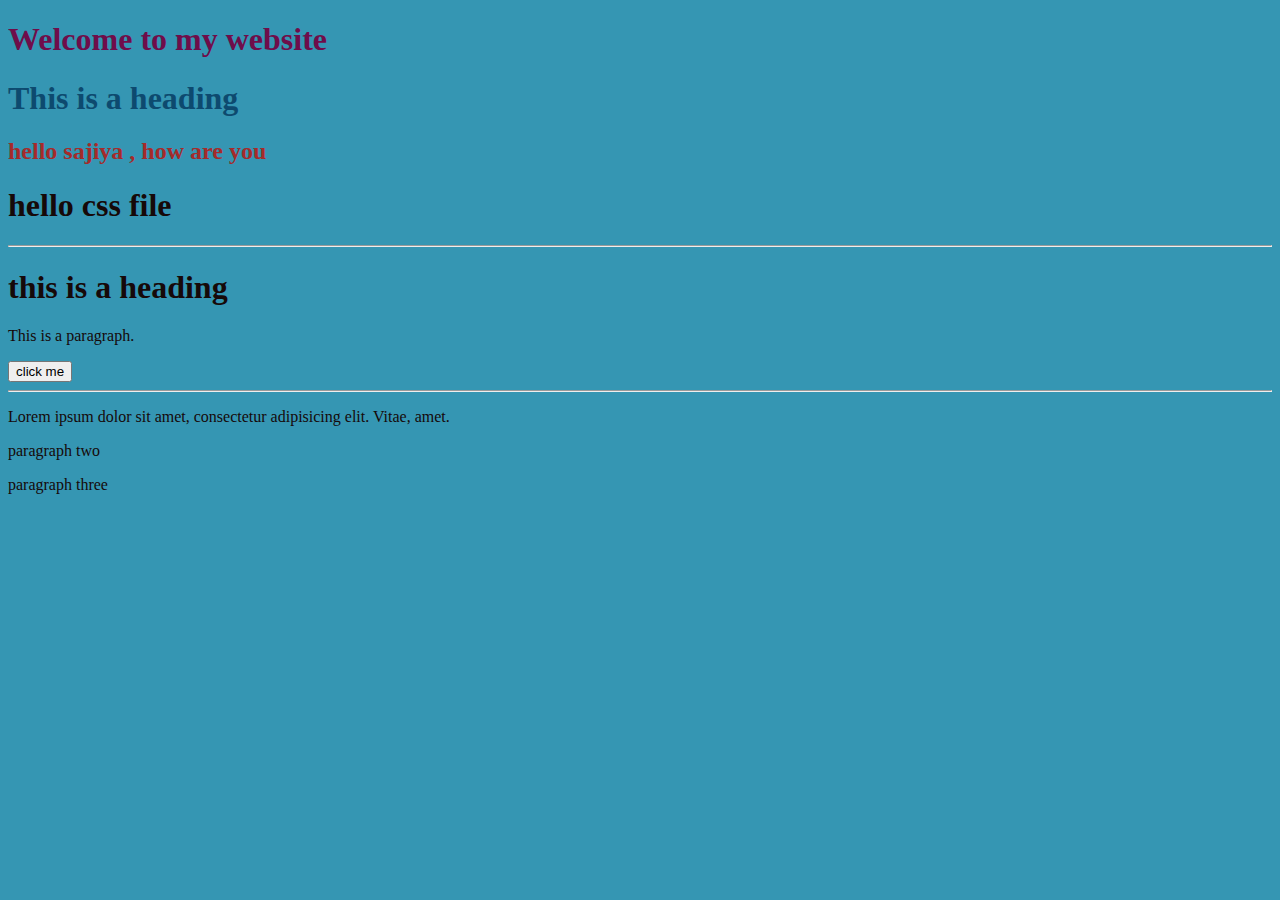
<file: index.html>
<!DOCTYPE html>
<html lang="en">
<head>
    <meta charset="UTF-8">
    <meta name="viewport" content="width=device-width, initial-scale=1.0">
    <title>css level l</title>
    <link rel="stylesheet" href="style.css">
    <style>
        /* (opt- 2) style color */
        /* style tag */
        h2{
            color: brown;
        }
    </style>
</head>
<body>
<!-- (opt- 1) style color-->
 <!-- inline style color -->

   <h1 style="color: rgb(111, 13, 74);">Welcome to my website</h1>
   <h1 style="color: rgb(13, 74, 111);">This is a heading</h1>
   <h2>hello sajiya , how are you </h2>

   <h1>hello css file</h1>
   <hr>
   <h1>this is a heading</h1>
   <p>This is a paragraph.</p>
   <button>click me</button>

</body>
</html>
<hr />

<!DOCTYPE html>
<html lang="en">
<head>
    <meta charset="UTF-8">
    <meta name="viewport" content="width=device-width, initial-scale=1.0">
    <title>Document</title>
</head>
<body>
    <P id="one">Lorem ipsum dolor sit amet, consectetur adipisicing elit. Vitae, amet.</P>
    <P id="two">paragraph two</P>
    <P id="three">paragraph three</P>

</body>
</html>
</file>
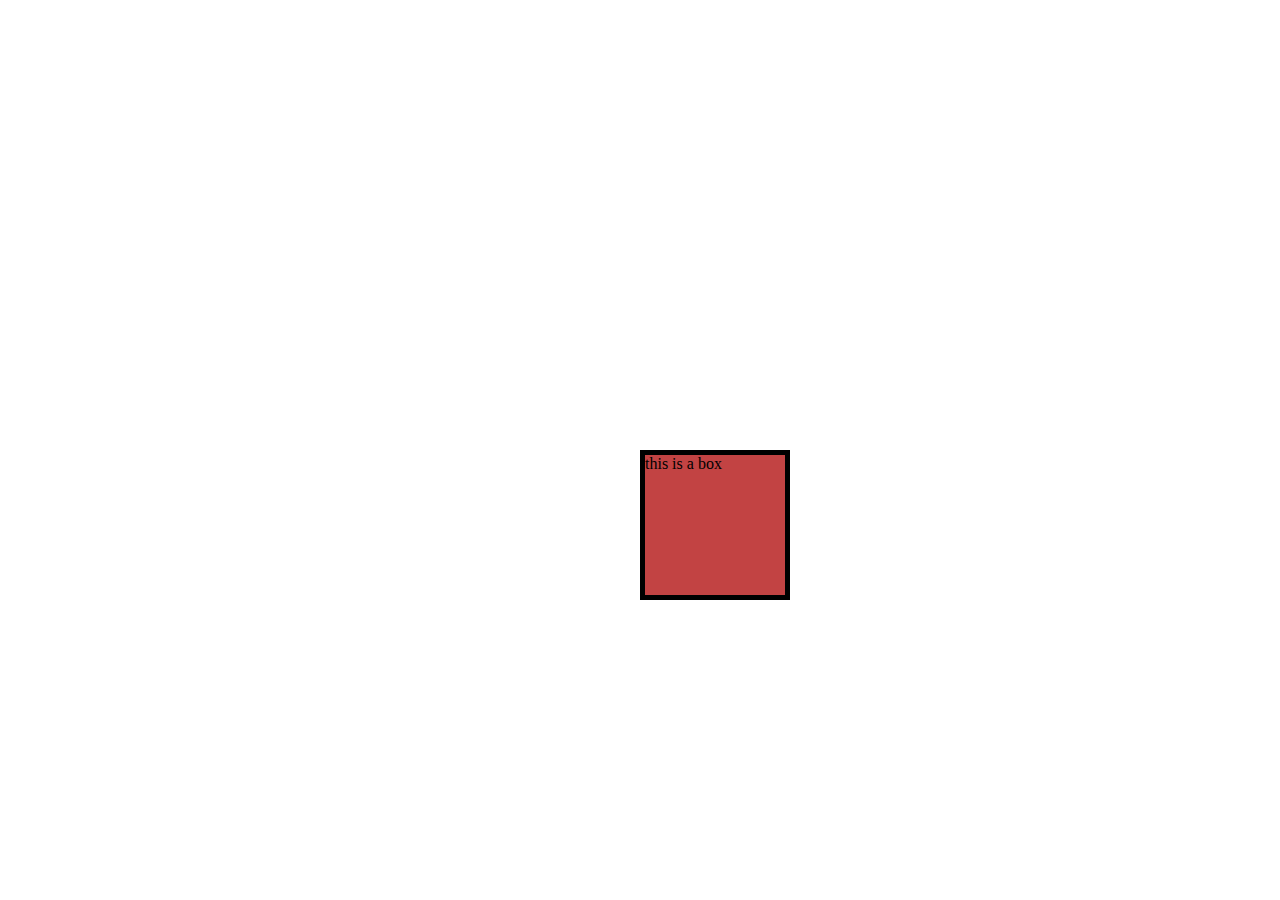
<file: final level.html>
<!DOCTYPE html>
<html lang="en">
<head>
    <meta charset="UTF-8">
    <meta name="viewport" content="width=device-width, initial-scale=1.0">
    <title>Document</title>
    <link rel="stylesheet" href="final level.css">
</head>
<body>
    <div>this is a box</div>
    
</body>
</html>
</file>
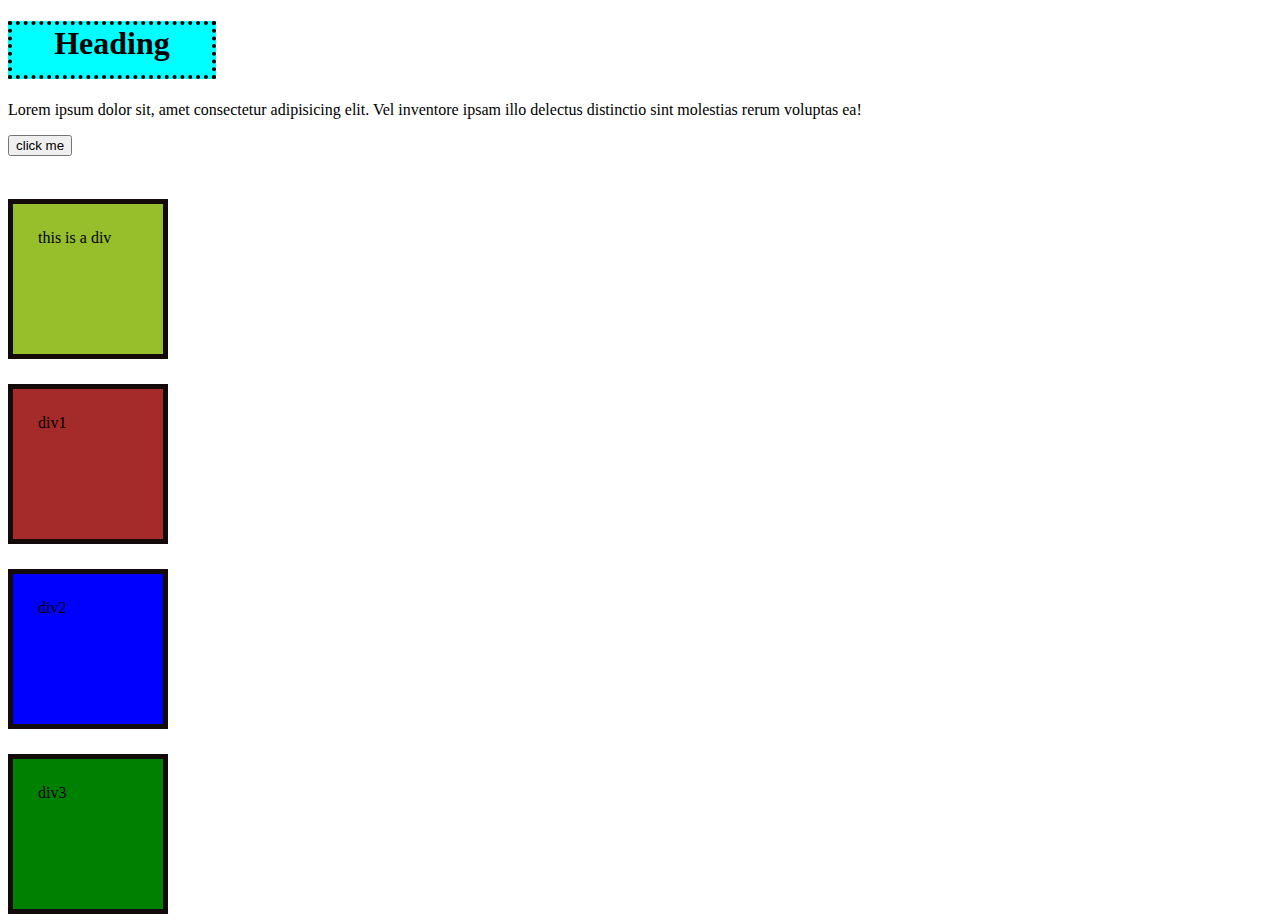
<file: index3.html>
<!DOCTYPE html>
<html lang="en">

<head>
    <meta charset="UTF-8">
    <meta name="viewport" content="width=device-width, initial-scale=1.0">
    <title> level 2</title>
    <link rel="stylesheet" href="style3.css">
</head>

<body>
    <h1>Heading</h1>
    <P>Lorem ipsum dolor sit, amet consectetur adipisicing elit.
         Vel inventore ipsam illo delectus distinctio sint
        molestias rerum voluptas ea!</P>
        <button>click me</button>
        <br/>
        <br/>
        <div>this is a div</div>
       <br/>
        <div style="background-color: brown;">div1</div>
        <br/>
        <div style="background-color: blue;">div2</div>
        <br/>
        <div style="background-color: green;">div3</div>
</body>
</html>
</file>
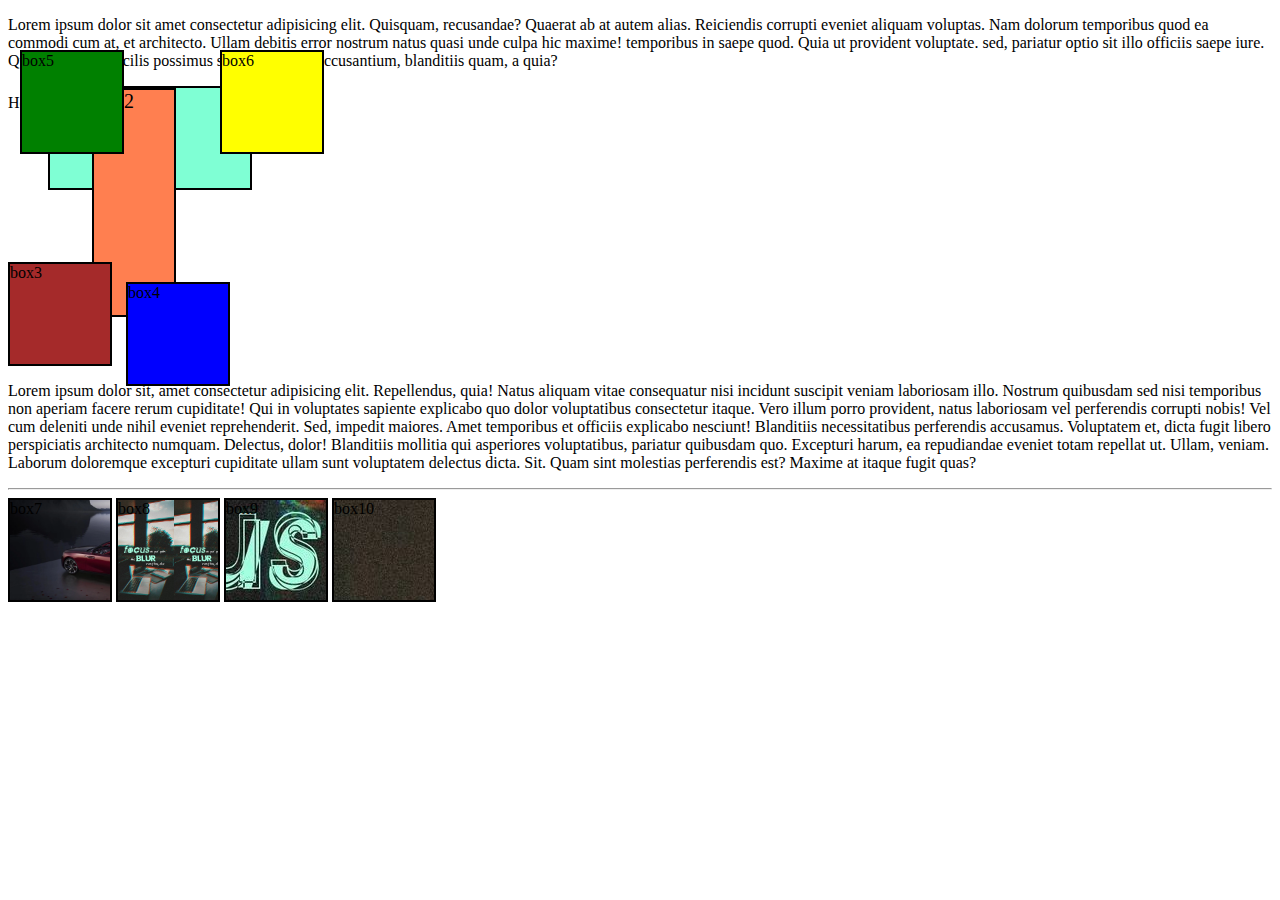
<file: index4.html>
<!DOCTYPE html>
<html lang="en">

<head>
    <meta charset="UTF-8">
    <meta name="viewport" content="width=device-width, initial-scale=1.0">
    <title>level 3</title>
    <link rel="stylesheet" href="style4.css">
</head>

<body>
    <P> Lorem ipsum dolor sit amet consectetur adipisicing elit. Quisquam, recusandae?
        Quaerat ab at autem alias. Reiciendis corrupti eveniet aliquam voluptas.
        Nam dolorum temporibus quod ea commodi cum at, et architecto.
        Ullam debitis error nostrum natus quasi unde culpa hic maxime!
         temporibus in saepe quod. Quia ut provident voluptate.
        sed, pariatur optio sit illo officiis saepe iure. Quo sequi rem, facilis possimus sed eum facere accusantium,
        blanditiis quam, a quia?</P>
    Hello
    <div id="box1">
        box1
        <div id="box2">box2</div>
    </div>
    <br />
    <br />
    <br />
    <br />
    <br />
    <div id="box3" style="background-color: brown;">box3</div>
    <div id="box4" style="background-color: blue;">box4</div>
    <div id="box5" style="background-color: green;">box5</div>
    <div id="box6" style="background-color: yellow;">box6</div>

<P>Lorem ipsum dolor sit, amet consectetur adipisicing elit. Repellendus, quia!
Natus aliquam vitae consequatur nisi incidunt suscipit veniam laboriosam illo.
Nostrum quibusdam sed nisi temporibus non aperiam facere rerum cupiditate!
Qui in voluptates sapiente explicabo quo dolor voluptatibus consectetur itaque.
Vero illum porro provident, natus laboriosam vel perferendis corrupti nobis!
Vel cum deleniti unde nihil eveniet reprehenderit. Sed, impedit maiores.
Amet temporibus et officiis explicabo nesciunt! Blanditiis necessitatibus perferendis accusamus.
Voluptatem et, dicta fugit libero perspiciatis architecto numquam. Delectus, dolor!
Blanditiis mollitia qui  asperiores voluptatibus, pariatur quibusdam quo.
Excepturi harum, ea repudiandae eveniet totam repellat ut. Ullam, veniam.
Laborum doloremque excepturi cupiditate ullam sunt voluptatem delectus dicta. Sit.
Quam sint molestias perferendis est? Maxime at itaque fugit quas?

</P>
</body> 
</html>


<hr/>
<!DOCTYPE html>
<html lang="en">
<head>
    <meta charset="UTF-8">
    <meta name="viewport" content="width=device-width, initial-scale=1.0">
    <title>Document</title>
</head>
<body>
     <div id="box7" style="background-color: brown;">box7</div>
    <div id="box8" style="background-color: blue;">box8</div>
    <div id="box9" style="background-color: green;">box9</div>
    <div id="box10" style="background-color: yellow;">box10</div>

    
</body>
</html>
</file>
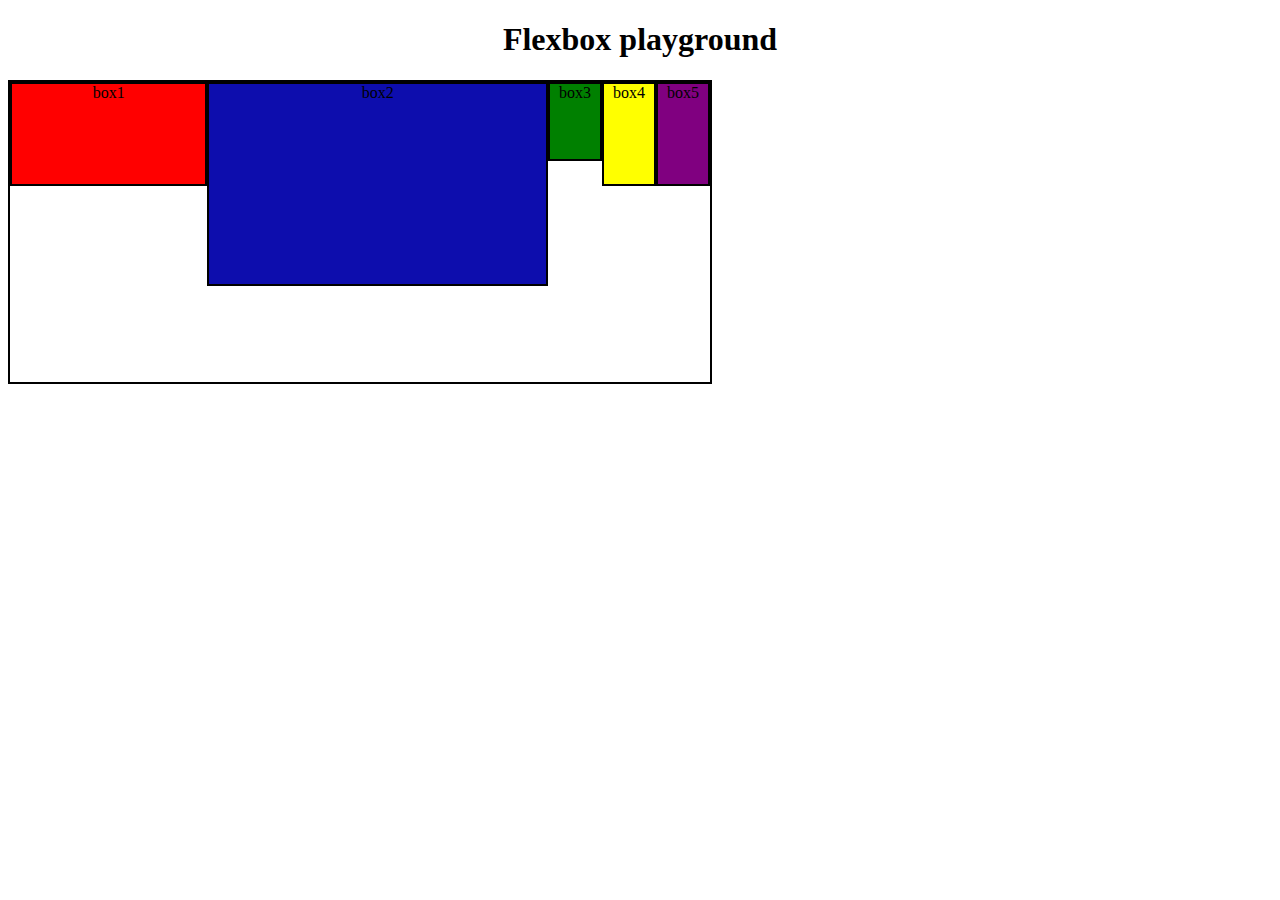
<file: index5.html>
<!DOCTYPE html>
<html lang="en">
<head>
    <meta charset="UTF-8">
    <meta name="viewport" content="width=device-width, initial-scale=1.0">
    <title>level 5</title>
    <link rel="stylesheet" href="style5.css">
</head>
<body>
    <h1>Flexbox playground</h1>
    <div id="container">
        <div id="box1">box1</div>
        <div id="box2">box2</div>
        <div id="box3">box3</div>   
        <div id="box4">box4</div>
        <div id="box5">box5</div>
    </div>
    
</body>
</html>
</file>
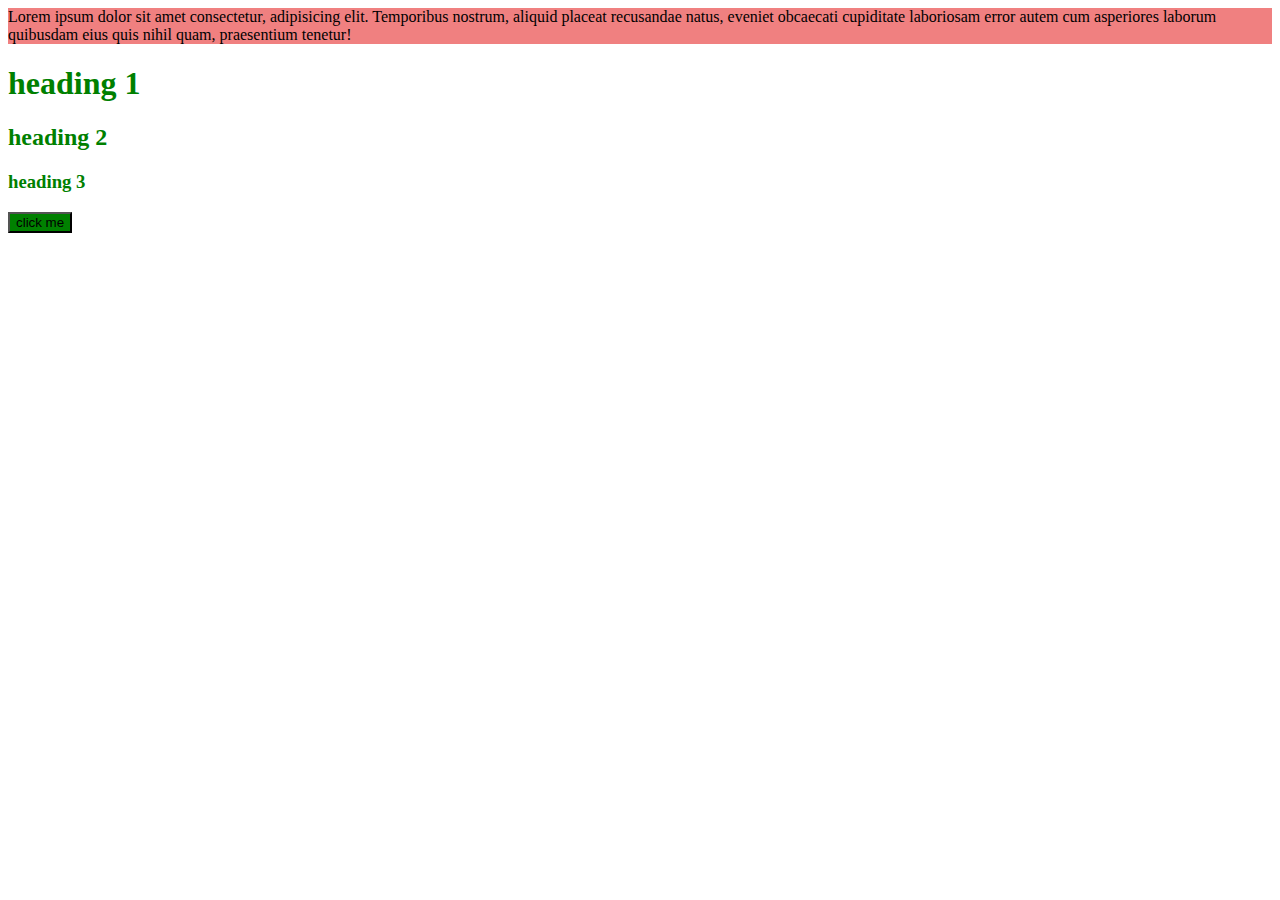
<file: practice css/set1.html>
<!DOCTYPE html>
<html lang="en">

<head>
    <meta charset="UTF-8">
    <meta name="viewport" content="width=device-width, initial-scale=1.0">
    <title>Document</title>
    <link rel="stylesheet" href="set1.css">
    <!-- <style>
        button{
            background-color: blue;
        }
    </style>-->
</head>

<body>
    <div id="box">
        Lorem ipsum dolor sit amet consectetur, adipisicing elit. Temporibus nostrum, aliquid placeat recusandae natus,
        eveniet obcaecati cupiditate laboriosam error autem cum asperiores laborum quibusdam eius quis nihil quam,
        praesentium tenetur!
    </div>
    <h1 class="heading">heading 1</h1>
    <h2 class="heading">heading 2</h2>
    <h3 class="heading">heading 3</h3>
     <button class="button">click me</button>

</body>

</html>
</file>
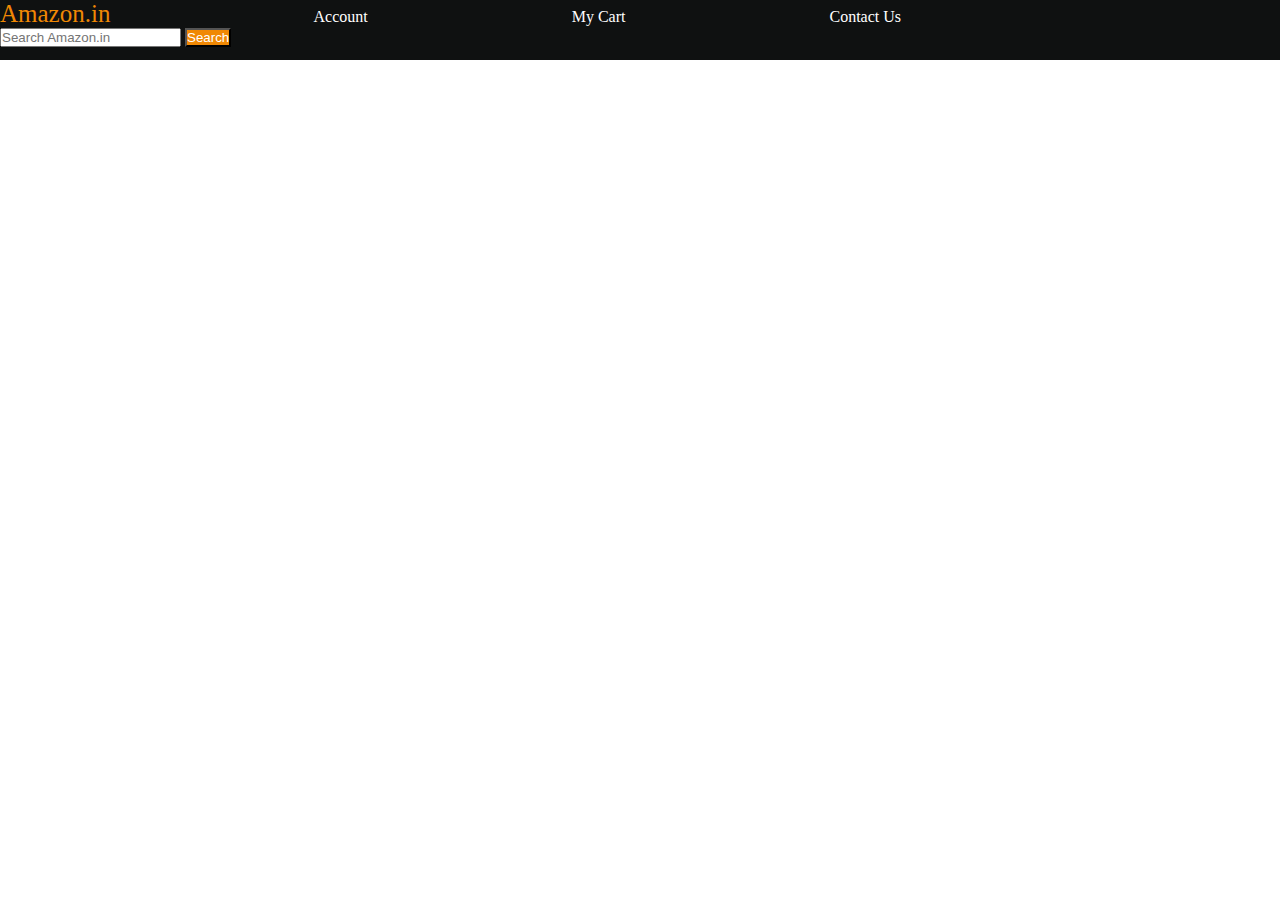
<file: practice css/set3.html>
<!DOCTYPE html>
<html lang="en">
<head>
    <meta charset="UTF-8">
    <meta name="viewport" content="width=device-width, initial-scale=1.0">
    <title>Document</title>
    <link rel="stylesheet" href="set3.css">
</head>
<body>
     <div id="navbar">
     <a id="logo">Amazon.in</a>
     <a>Account</a>
     <a>My Cart</a>
     <a>Contact Us</a>
        <input type="text" placeholder="Search Amazon.in">
        <button>Search</button> 
     </div>

</body>
</html>
</file>
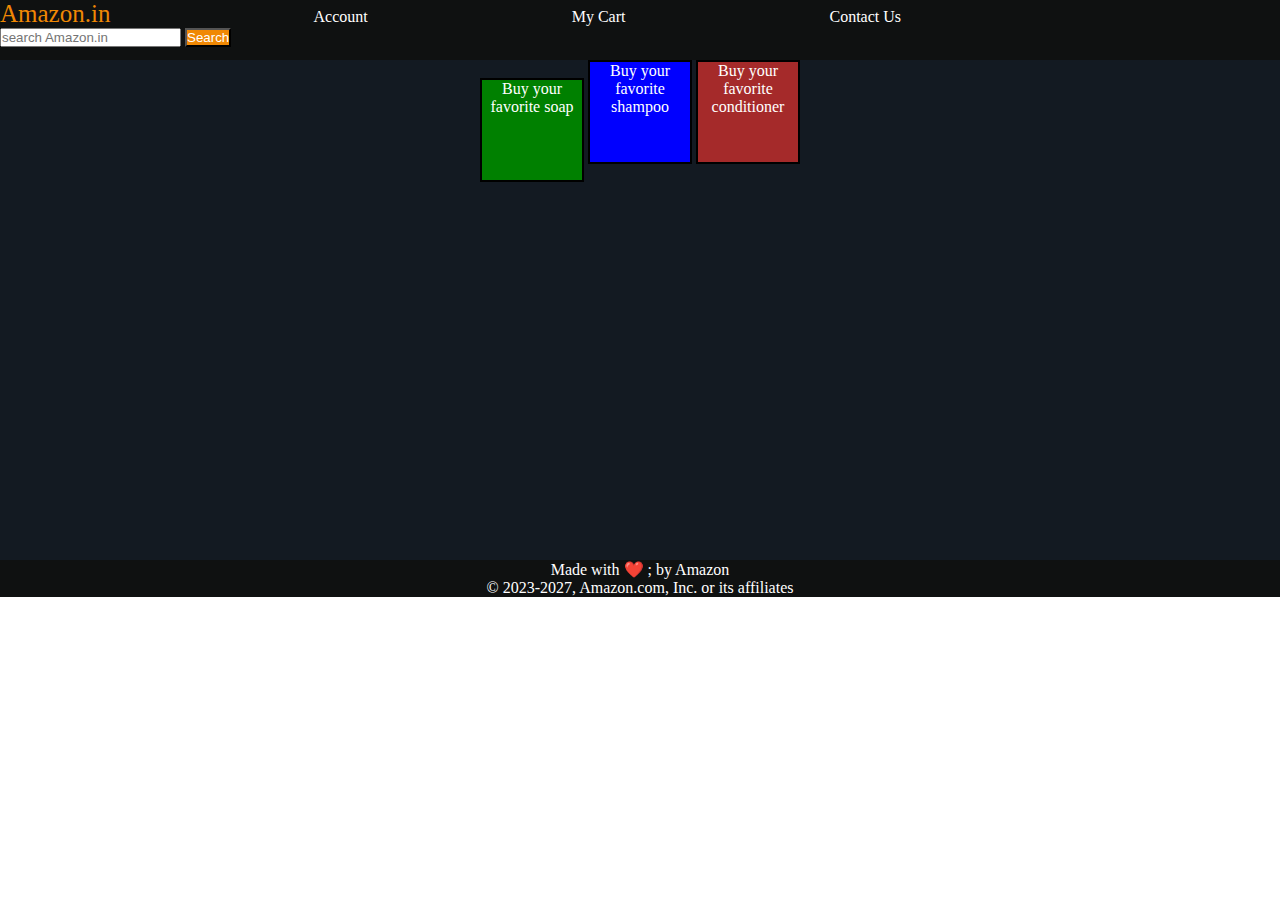
<file: practice css/set4.html>
<!DOCTYPE html>
<html lang="en">
<head>
    <meta charset="UTF-8">
    <meta name="viewport" content="width=device-width, initial-scale=1.0">
    <title>Document</title>
    <link rel="stylesheet" href="set4.css">
</head>
<body>
    <header>
        <div id="navbar">
            <a href="#" id="logo">Amazon.in</a>
            <a href="#">Account</a>
            <a href="#">My Cart</a>
            <a href="#">Contact Us</a>
            <input placeholder="search Amazon.in">
            <button>Search</button>
        </div>
    </header>
    <div id="content">
        <div class="content-box" style="background-color: green;"> Buy your favorite soap</div>
        <div class="content-box" style="background-color: blue;"> Buy your favorite shampoo</div>
        <div class="content-box" style="background-color: brown;"> Buy your favorite conditioner</div> 
    </div>
    <footer>
        Made with ❤️ ; by Amazon
        <br>
        &copy; 2023-2027, Amazon.com, Inc. or its affiliates
    </footer>

</body>
</html>
</file>
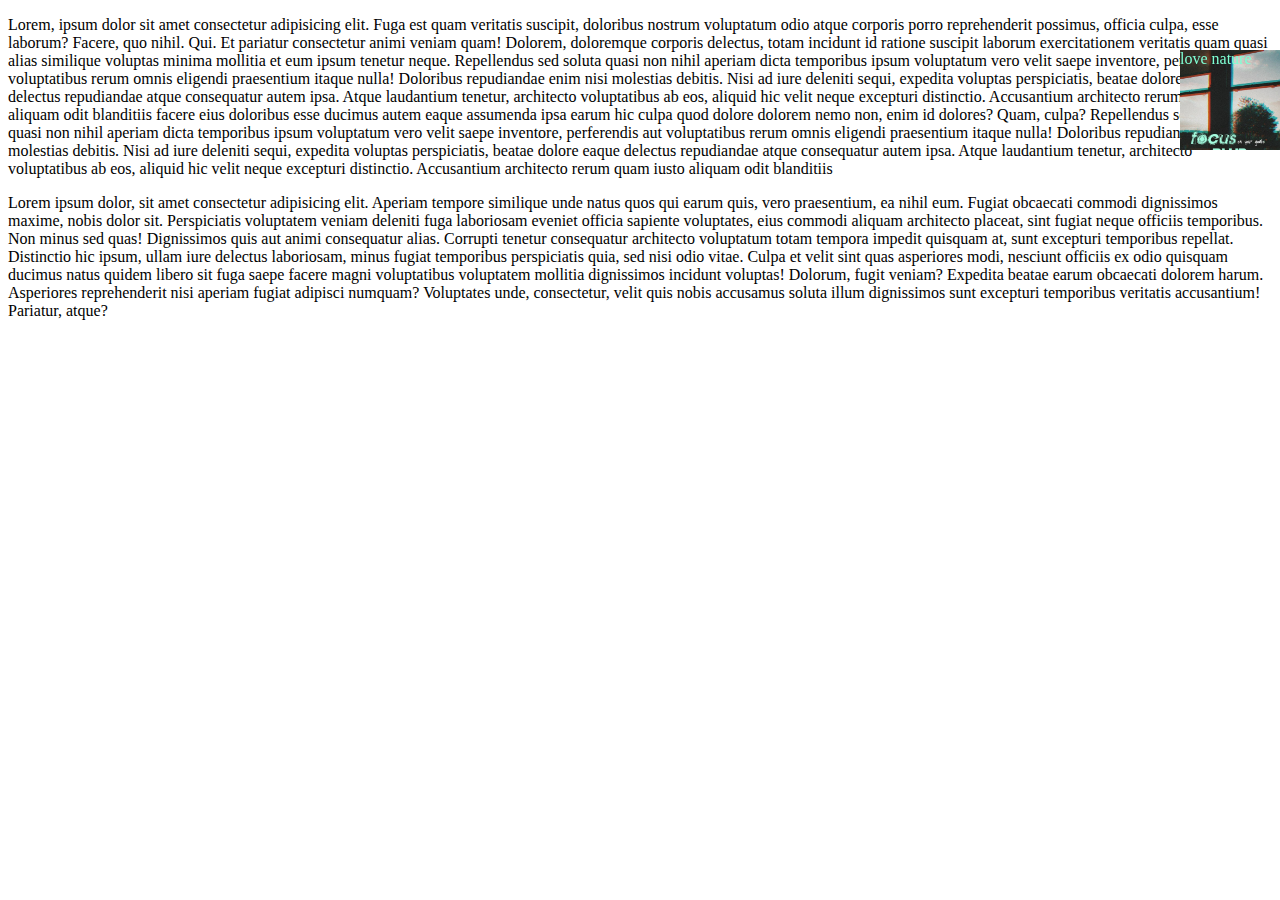
<file: practice css/set5.html>
<!DOCTYPE html>
<html lang="en">

<head>
    <meta charset="UTF-8">
    <meta name="viewport" content="width=device-width, initial-scale=1.0">
    <title>Document</title>
    <link rel="stylesheet" href="set5.css">
</head>

<body>
    <p>Lorem, ipsum dolor sit amet consectetur adipisicing elit. Fuga est quam veritatis suscipit, doloribus nostrum
        voluptatum odio atque corporis porro reprehenderit possimus, officia culpa, esse laborum? Facere, quo nihil.
        Qui.
        Et pariatur consectetur animi veniam quam! Dolorem, doloremque corporis delectus, totam incidunt id ratione
        suscipit laborum exercitationem veritatis quam quasi alias similique voluptas minima mollitia et eum ipsum
        tenetur neque.
        Repellendus sed soluta quasi non nihil aperiam dicta temporibus ipsum voluptatum vero velit saepe inventore,
        perferendis aut voluptatibus rerum omnis eligendi praesentium itaque nulla! Doloribus repudiandae enim nisi
        molestias debitis.
        Nisi ad iure deleniti sequi, expedita voluptas perspiciatis, beatae dolore eaque delectus repudiandae atque
        consequatur autem ipsa. Atque laudantium tenetur, architecto voluptatibus ab eos, aliquid hic velit neque
        excepturi distinctio.
        Accusantium architecto rerum quam iusto aliquam odit blanditiis facere eius doloribus esse ducimus autem eaque
        assumenda ipsa earum hic culpa quod dolore dolorem nemo non, enim id dolores? Quam, culpa?
        Repellendus sed soluta quasi non nihil aperiam dicta temporibus ipsum voluptatum vero velit saepe inventore,
        perferendis aut voluptatibus rerum omnis eligendi praesentium itaque nulla! Doloribus repudiandae enim nisi
        molestias debitis.
        Nisi ad iure deleniti sequi, expedita voluptas perspiciatis, beatae dolore eaque delectus repudiandae atque
        consequatur autem ipsa. Atque laudantium tenetur, architecto voluptatibus ab eos, aliquid hic velit neque
        excepturi distinctio.
        Accusantium architecto rerum quam iusto aliquam odit blanditiis</p>
    <div>love nature</div>
    <p>Lorem ipsum dolor, sit amet consectetur adipisicing elit. Aperiam tempore similique unde natus quos qui earum
        quis, vero praesentium, ea nihil eum. Fugiat obcaecati commodi dignissimos maxime, nobis dolor sit.
        Perspiciatis voluptatem veniam deleniti fuga laboriosam eveniet officia sapiente voluptates, eius commodi
        aliquam architecto placeat, sint fugiat neque officiis temporibus. Non minus sed quas! Dignissimos quis aut
        animi consequatur alias.
        Corrupti tenetur consequatur architecto voluptatum totam tempora impedit quisquam at, sunt excepturi temporibus
        repellat. Distinctio hic ipsum, ullam iure delectus laboriosam, minus fugiat temporibus perspiciatis quia, sed
        nisi odio vitae.
        Culpa et velit sint quas asperiores modi, nesciunt officiis ex odio quisquam ducimus natus quidem libero sit
        fuga saepe facere magni voluptatibus voluptatem mollitia dignissimos incidunt voluptas! Dolorum, fugit veniam?
        Expedita beatae earum obcaecati dolorem harum. Asperiores reprehenderit nisi aperiam fugiat adipisci numquam?
        Voluptates unde, consectetur, velit quis nobis accusamus soluta illum dignissimos sunt excepturi temporibus
        veritatis accusantium! Pariatur, atque?</p>



</body>

</html>
</file>
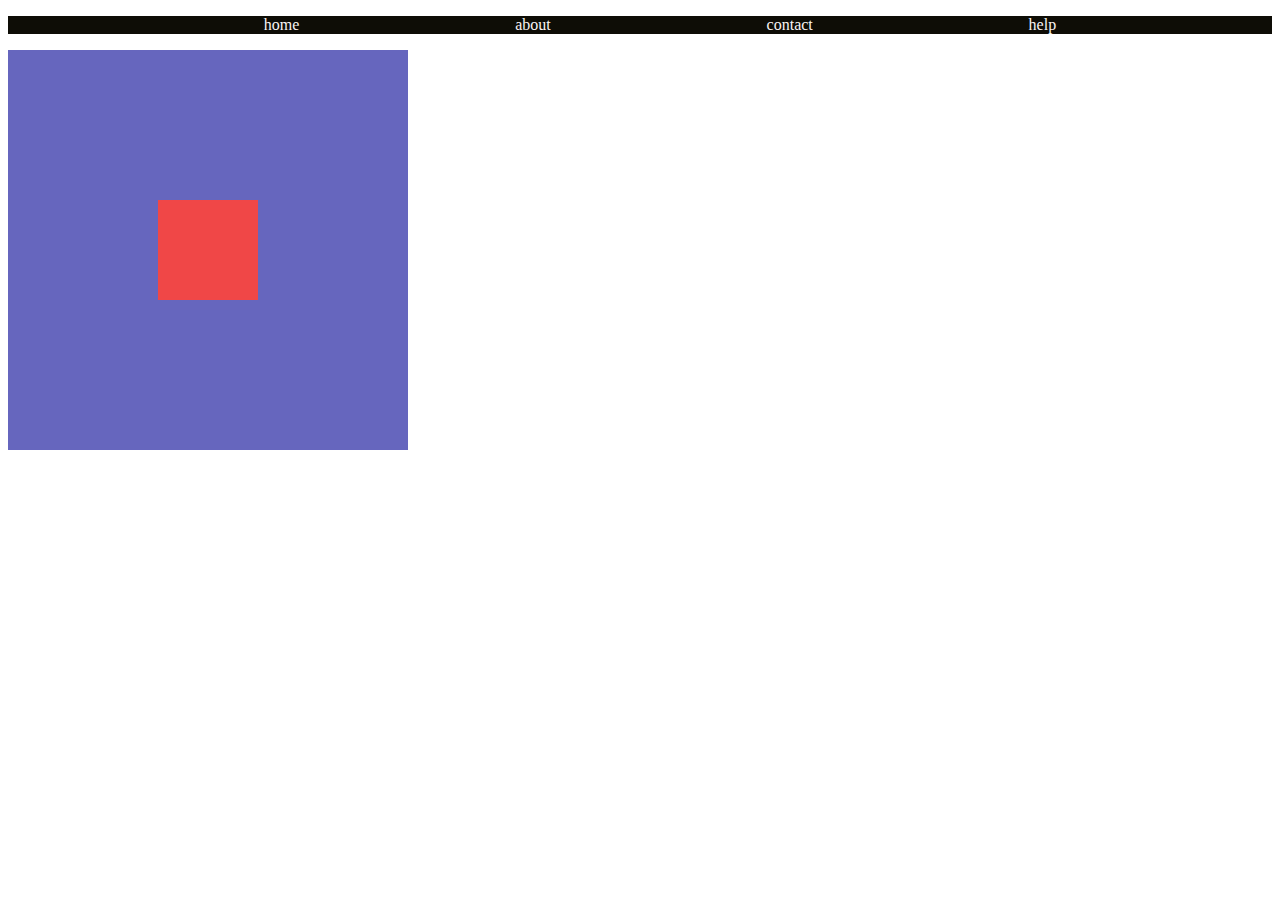
<file: practice css/set6.html>
<!DOCTYPE html>
<html lang="en">

<head>
    <meta charset="UTF-8">
    <meta name="viewport" content="width=device-width, initial-scale=1.0">
    <title>Document</title>
    <link rel="stylesheet" href="set6.css">
</head>

<body>
    <ul class="navbar">
        <li><a href="#">home</a></li>
        <li><a href="#">about</a></li>
        <li><a href="#">contact</a></li>
        <li><a href="#">help</a></li>

    </ul>
    <div class="outer">
    <div class="inner">

        </div>

    </div>

</body>

</html>
</file>
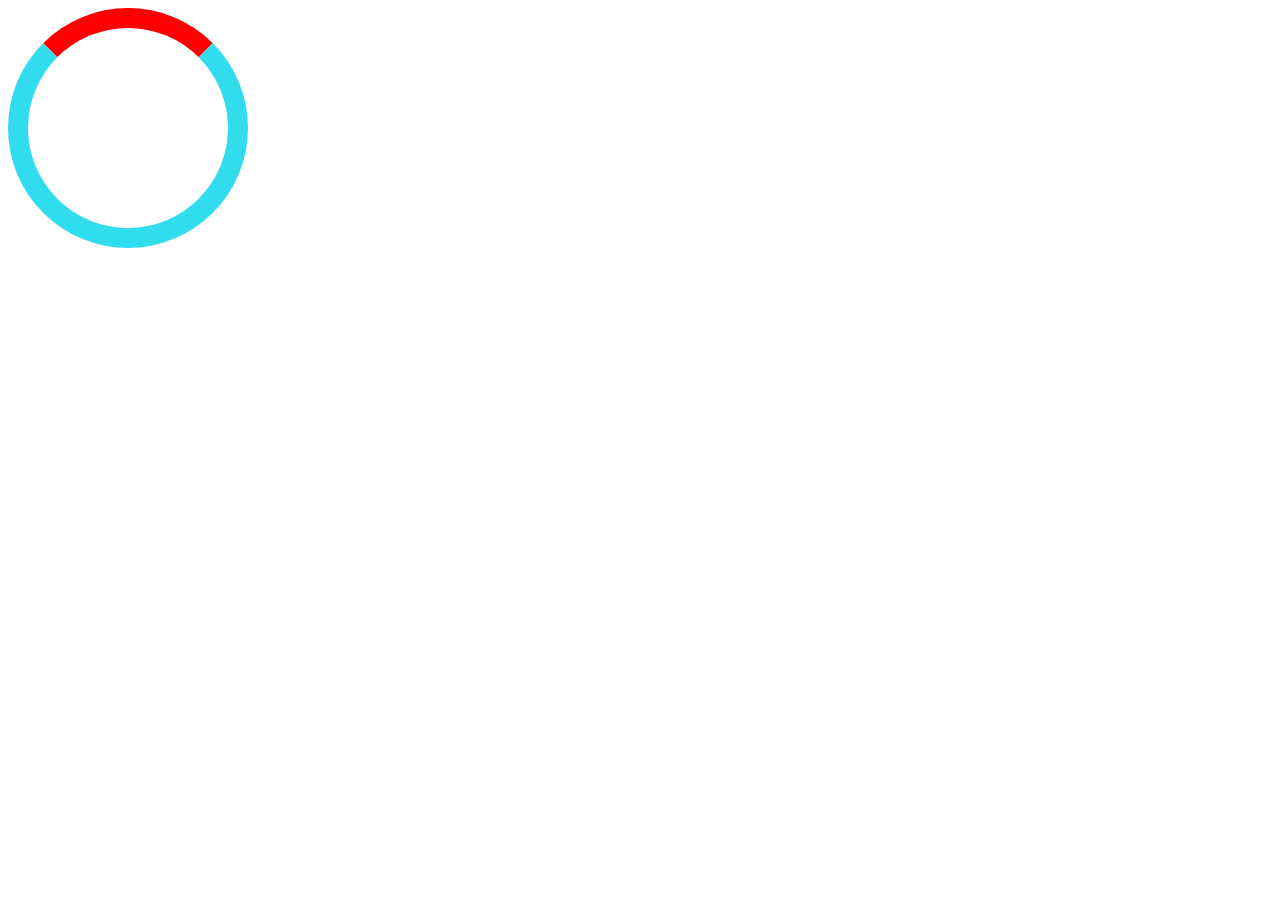
<file: practice css/set8.html>
<!DOCTYPE html>
<html lang="en">
<head>
    <meta charset="UTF-8">
    <meta name="viewport" content="width=device-width, initial-scale=1.0">
    <title>Document</title>
    <link rel="stylesheet" href="set8.css">
</head>
<body>
    <div class="loader"></div>
    
</body>
</html>
</file>
<file: style.css>
body{
    background-color: rgb(53, 150, 179);
    color: rgb(22, 9, 9);
 }
</file>
<file: final level.css>
div{
    height: 140px;
    width: 140px;
    /* border-radius: 50%; */
    background-color: #c24343;
    border: 5px solid #000000;
    position: absolute;
    top:50%;
    left:50%;
    /* transition-property: all; */
    /* transition-duration: 2s; */
    /* transition-timing-function: steps(3); */
    /* transition-timing-function: ease-in; */
    /* transition-delay: 1s; */
    /* transition: all 2s ease-in 1s; */
    /* transform: rotate(180deg); */
    /* rotate: x 180deg; */
    /* transform: scale(2,1); */
    /* transform: all 2s ease-in; */
    /* animation-name: coloanimation;
    animation-duration: 2s; */
    /* animation-timing-function: ease-in; */
    /* animation-delay: 0s;
    animation-iteration-count: infinite; */
    animation: coloanimation 2s ease-in 0s infinite;
}
@keyframes coloanimation{
    0%{ left:0px; background-color: yellow; color: black;}
  50%{
    background-color: blue;
  }
  
    100% { left : 200px; background-color: red; color: white;}

    
}


div:hover {
    /* background-color: #43c2a6; */
    /* color: aliceblue; */
    /* font-size: 20px; */
    /* transform: scale(2); */
    /* transform: rotate(190deg); */
    /* transform: translateX(100px) translateY(80px); */
    /* transform: skew(30deg); */
}
div:active{
    background-color: rgb(179, 113, 14);

}
</file>
<file: style3.css>
div{
height: 100px;
background-color: rgb(151, 190, 43);
width: 100px;
/* border-width: 4px;
border-style: solid;
/* border-color: rgb(2, 1, 1); */
border: 5px solid rgb(19, 10, 10);
/* border-radius:20% ; */
/* padding-left: 25px; */
/* padding-bottom: 10px; */
padding: 25px;
margin-top: 25px;
display: inline-block;

}
div2{
    visibility: hidden;
}


h1{
    width: 200px;
    height: 50px;
        background-color: aqua;
    /* border-width: 4px;
    border-style: dotted;
    border: 4px dotted rgb(10, 1, 1); */
    border: 4px dotted rgb(10, 1, 1);
    text-align: center;
}
</file>
<file: style4.css>
#box1{
   height: 100px;
   width: 200px;
   background-color: aquamarine;
   font-size: 10px;
}
#box2{
   height: 50px;
   width: 50px;
   background-color: coral;
   margin-left: 10%;
   font-size: 2em;
   width: 5rem;
   height: 25vh;
   
}
div{
   height: 100px;
   width: 100px;
   background-color: limegreen;
   border: 2px solid black;
   display: inline-block;
}
#box3{
   position: static;
}
#box4{
   position: relative;
   top: 20px;
   left: 10px;
   z-index: 2;
}
#box5{
   position: absolute;
   top: 50px;
   left: 20px;
}
#box6{
   position: fixed;
   top: 50px;
   
}
#box7{
   background-image:url(./car\ image.webp) ;
   background-size: cover;

}
#box8{
   background-image: url(./pic.jpeg);
   background-size: contain;
}
#box9{
   background-image: url(./pic.jpeg);
   background-position: center;
}
#box10{
   background-image: url(./pic.jpeg);
   background-size: auto;
   background-repeat: no-repeat;}
</file>
<file: style5.css>
body{
    text-align: center;
}
div{
    height: 100px;
    width: 50px;
    display: inline-block;
    border: 2px solid black;
}
#container {
    width: 700px;
    height: 300px;
    display: flex;
    flex-direction: row;
    justify-content: center;
    /* flex-wrap: wrap; */
    align-items: flex-start;
    /* align-content: flex-end; */
    /* align-content: flex-start; */

}
#box1 {
    background-color: red;
    flex-grow: 1;
}
#box2 {
    background-color: #0d0dad;
    height: 200px;
    flex-grow: 2;
}
#box3 {
    background-color: green;
    height: 75px;
}
#box4 {
    background-color: yellow;
}
#box5 {
    background-color: purple;
}
</file>
<file: practice css/set1.css>
#box{
    background-color: lightcoral;
}
    /* 
.heading{
    color: blue;
}*/

h1,h2,h3{
    color: green;
}
button{
    background-color: green;
    
}
</file>
<file: practice css/set3.css>
* {
    padding: 0;
    margin: 0;
    color: white;
}

#navbar {
    height: 60px;
    background-color: #0f1111;
}

button{
background-color: #f08804;  
} 

#logo{
    color: #f08804;
    font-size: 25px;
}

a{
    margin-right:200px ;
    text-decoration: none;
}
</file>
<file: practice css/set4.css>
* {
    padding: 0;
    margin: 0;
    color: white;
}

#navbar {
    height: 60px;
    background-color: #0f1111;
}

button{
background-color: #f08804;  
} 

#logo{
    color: #f08804;
    font-size: 25px;
}

a{
    margin-right:200px ;
    text-decoration: none;
}


.content-box {
    width: 100px;
    height: 100px;
    border: 2px solid black;
    display: inline-block;
}

#content{
    height: 500px;
    background-color: #131a22;
    text-align: center;

}
footer{
    background-color: #0f1111;
    text-align: center;
}
</file>
<file: practice css/set5.css>
div{
    height: 100px;
    width: 100px;
    background-image: url(/pic.jpeg);
    background-size: cover;
    color: aquamarine;
    position: fixed;
    right: 0px;
    top: 50PX;
}
</file>
<file: practice css/set6.css>
.navbar {
    background-color: #0e0d06;
    display: flex;
    justify-content: space-evenly;
}

a {
    text-decoration: none;
    color: rgb(249, 244, 244);
}

li {
    list-style-type: none;
    /* background-color: white; */
    
}
.outer{
    height: 400px;
    width: 400px;
    background-color: rgb(102, 102, 190);
    display: flex;
    justify-content: center;
    align-items: center;
}
.inner{
    height: 100px;
    width: 100px;
    background-color: rgb(240, 71, 71);

    
}
</file>
<file: practice css/set8.css>
.loader{
    width: 200px;
    height: 200px;
    border-radius: 50%;
    border: 20px solid rgb(49, 221, 236);
    border-top: 20px solid red;
    animation: spinanimarion 3s  ease-in 0s infinite;

}

@keyframes spinanimarion{
    from{
        transform: rotate(0deg);
    }
    to{
        transform: rotate(360deg);
    }
}
</file>
